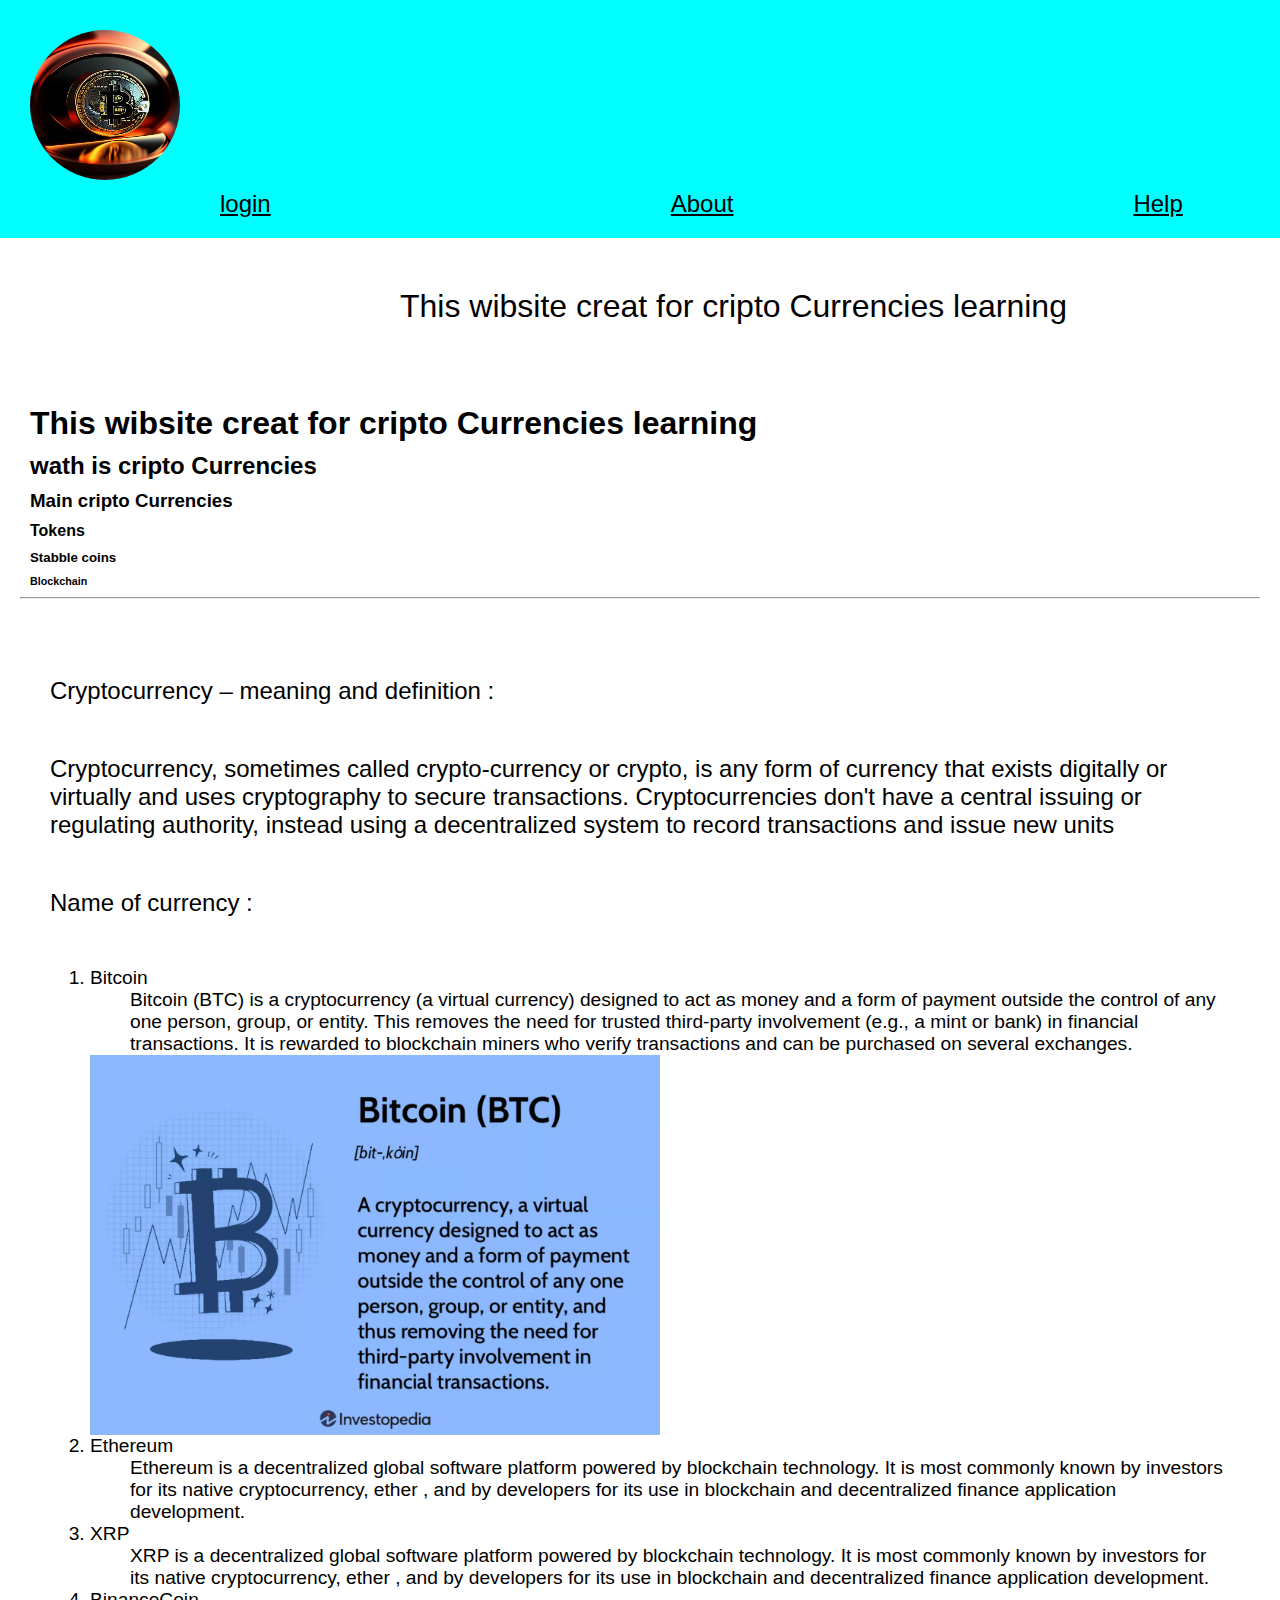
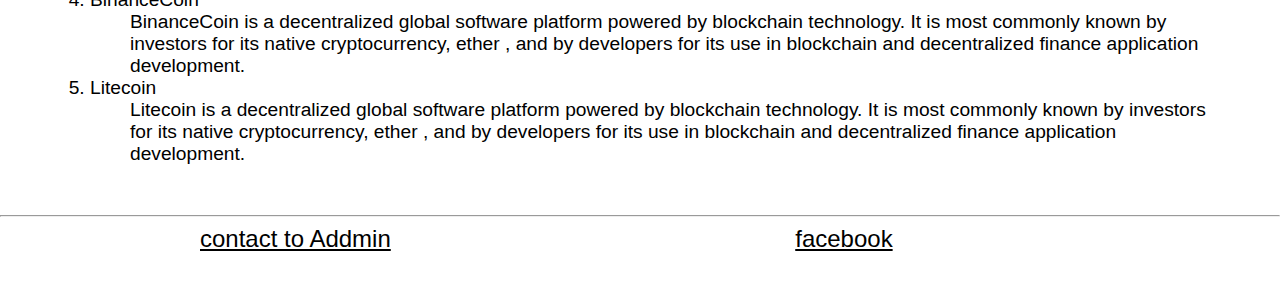
<file: index.html>
<!DOCTYPE html>
<html>
<head>
	<title>Enayat</title>
	<link rel="stylesheet" href="style.css">
</head>
<body>
	<header>
		<img src="./bit.jpg" alt="Profile Picture" class="profile-picture">
          <a href="login.html" id="log">login</a><a href="">About</a><a href="">Help</a>
        
	</header>
	<p id="prg">This wibsite creat for cripto  Currencies learning</p>
	<nav>
		<h1>This wibsite creat for cripto  Currencies learning</h1>
		<h2>wath is cripto Currencies</h2>
		<h3>Main cripto Currencies</h3>
		<h4>Tokens</h4>
		<h5>Stabble coins</h5>
		<h6>Blockchain</h6>
		<hr>
	</nav>
    <p>Cryptocurrency – meaning and definition :</p>
	<p>Cryptocurrency, sometimes called crypto-currency or crypto, is any form of currency that exists digitally or virtually and uses cryptography to secure transactions. Cryptocurrencies don't have a central issuing or regulating authority, instead using a decentralized system to record transactions and issue new units</p>
    
	<p class="special">Name of currency : </p>
	<ol>
		<li >Bitcoin
			<dd>Bitcoin (BTC) is a cryptocurrency (a virtual currency) designed to act as money and a form of payment outside the control of any one person, group, or entity. This removes the need for trusted third-party involvement (e.g., a mint or bank) in financial transactions. It is rewarded to blockchain miners who verify transactions and can be purchased on several exchanges.</dd>
			<img src="./kk.webp" alt="" id="bit">
		</li>
		<li>Ethereum
			<dd>Ethereum is a decentralized global software platform powered by blockchain technology. It is most commonly known by investors for its native cryptocurrency, ether , and by developers for its use in blockchain and decentralized finance application development.</dd>
		</li>
		<li>XRP
			<dd>XRP is a decentralized global software platform powered by blockchain technology. It is most commonly known by investors for its native cryptocurrency, ether , and by developers for its use in blockchain and decentralized finance application development.</dd>
		</li>
		<li>BinanceCoin
			<dd>BinanceCoin is a decentralized global software platform powered by blockchain technology. It is most commonly known by investors for its native cryptocurrency, ether , and by developers for its use in blockchain and decentralized finance application development.</dd>
		</li>
		<li>Litecoin
			<dd>Litecoin is a decentralized global software platform powered by blockchain technology. It is most commonly known by investors for its native cryptocurrency, ether , and by developers for its use in blockchain and decentralized finance application development.</dd>
		</li>
	</ol>
	<hr>
	<footer>
		<a href="maysamjan8@gmail.com">contact to Addmin</a>
		<a href="facebook.com">facebook</a>
		<br>
		<br>
		<br>
		<br>
	</footer>
</body>
</html>
</file>
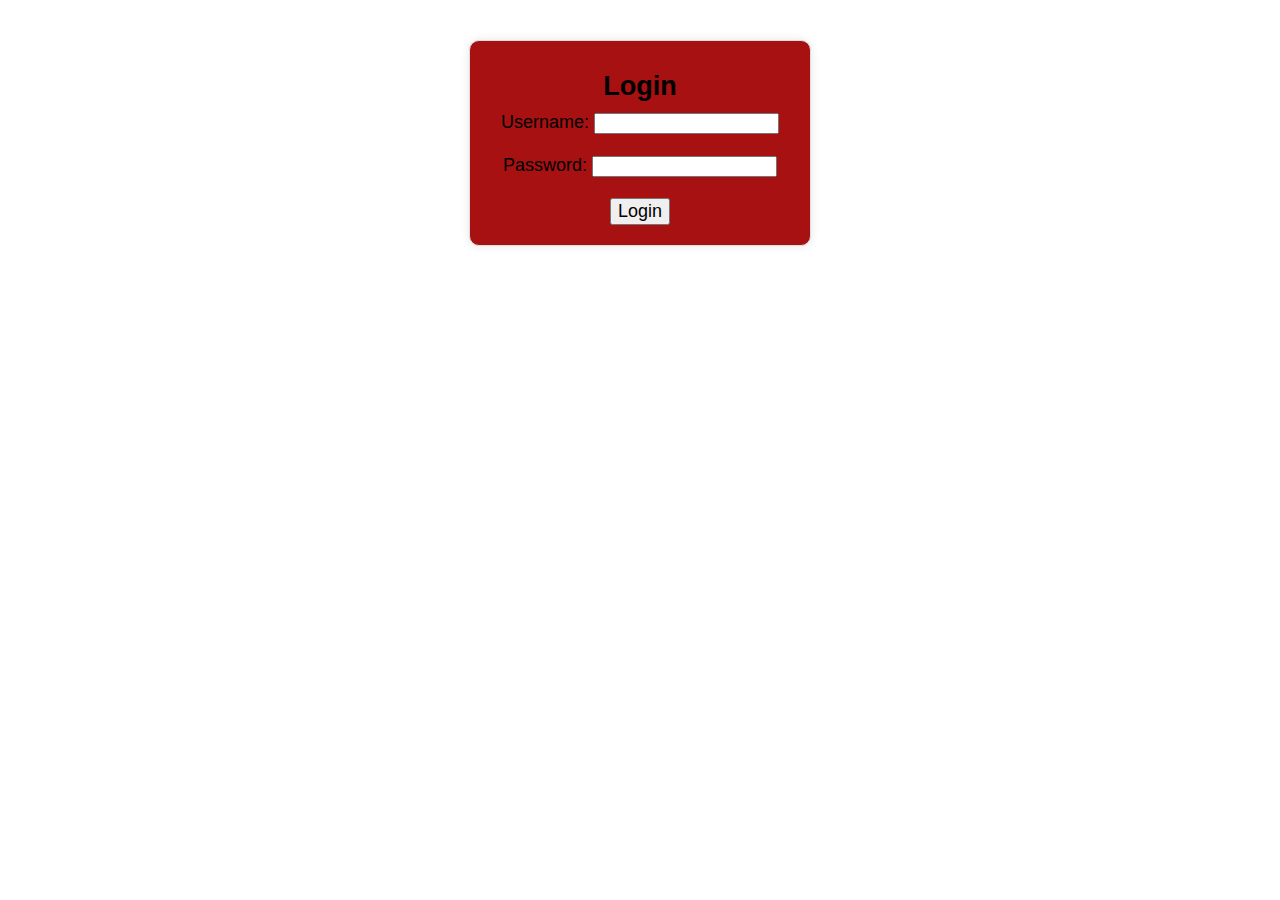
<file: login.html>
<!DOCTYPE html>
<html>
<head>
	<title>Login Page</title>
    <link rel="stylesheet" href="style.css">
</head>
<body>
	<div class="login-form">
		<h2>Login</h2>
		<form>
			<label for="username">Username:</label>
			<input type="text" id="username" name="username"><br><br>
			<label for="password">Password:</label>
			<input type="password" id="password" name="password"><br><br>
			<input id="sub" type="submit" value="Login">
		</form>
	</div>
</body>
</html>
</file>
<file: style.css>
body {
	font-family: Arial, sans-serif;
	margin: 0;
	padding: 0;
}

header {
	background-color:aqua;
	padding: 20px;
	text-align: left;
	
    
}

.profile-picture {
	width: 150px;
	height: 150px;
	border-radius: 100%;
	margin: 10px;
	display: flex;
}

nav {
	background-color: #fff;
	padding: 20px;
}

h1, h2, h3, h4, h5, h6 {
	margin: 10px;
	
}


a{
	margin: 200px;
	color: black;
	font-size: x-large;
	
}
.login-form {
	width: 300px;
	background-color: #a71111;
	background-image: url();
	padding: 20px;
	border: 1px solid #ddd;
	border-radius: 10px;
	box-shadow: 0 0 10px rgba(0, 0, 0, 0.1);
	margin: 40px auto; /* add this line to center the form horizontally */
	text-align: left; /* add this line to align the form to the left */
  }
  .login-form {
	text-align: center;
	font-size: large;
	
  }
  #sub{
	font-size: large;
  }
#prg{
	margin-left: 400px;
	font-size: xx-large;
	
}
p{
	font-size: x-large ;
	margin: 50px;
}

.special{
	font-size: x-large,bold;
	margin: 50px;
}
ol{
	margin: 50px;
	font-size: larger;
}
#bit{
	max-width: 50%;
	height: auto;
	display: block;
	
}
#kk{
	font-size: xx-large;
}
</file>
